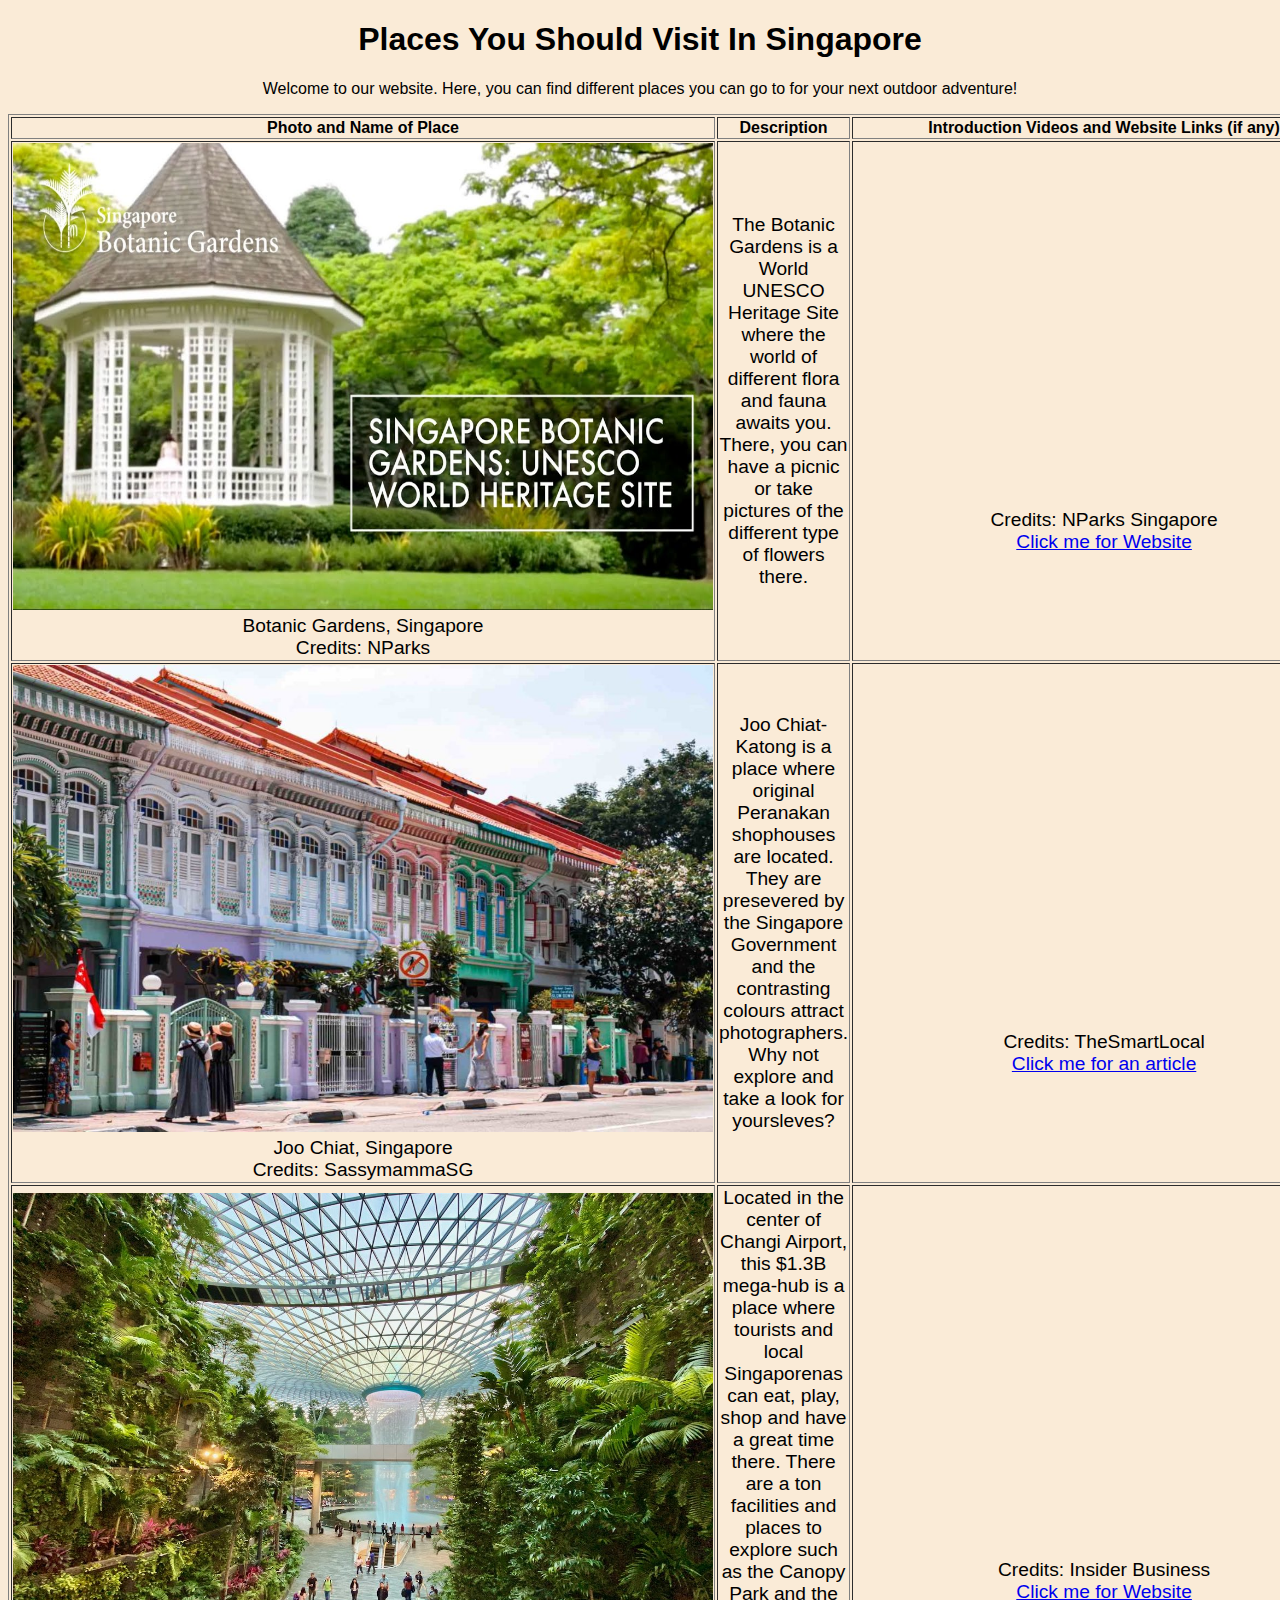
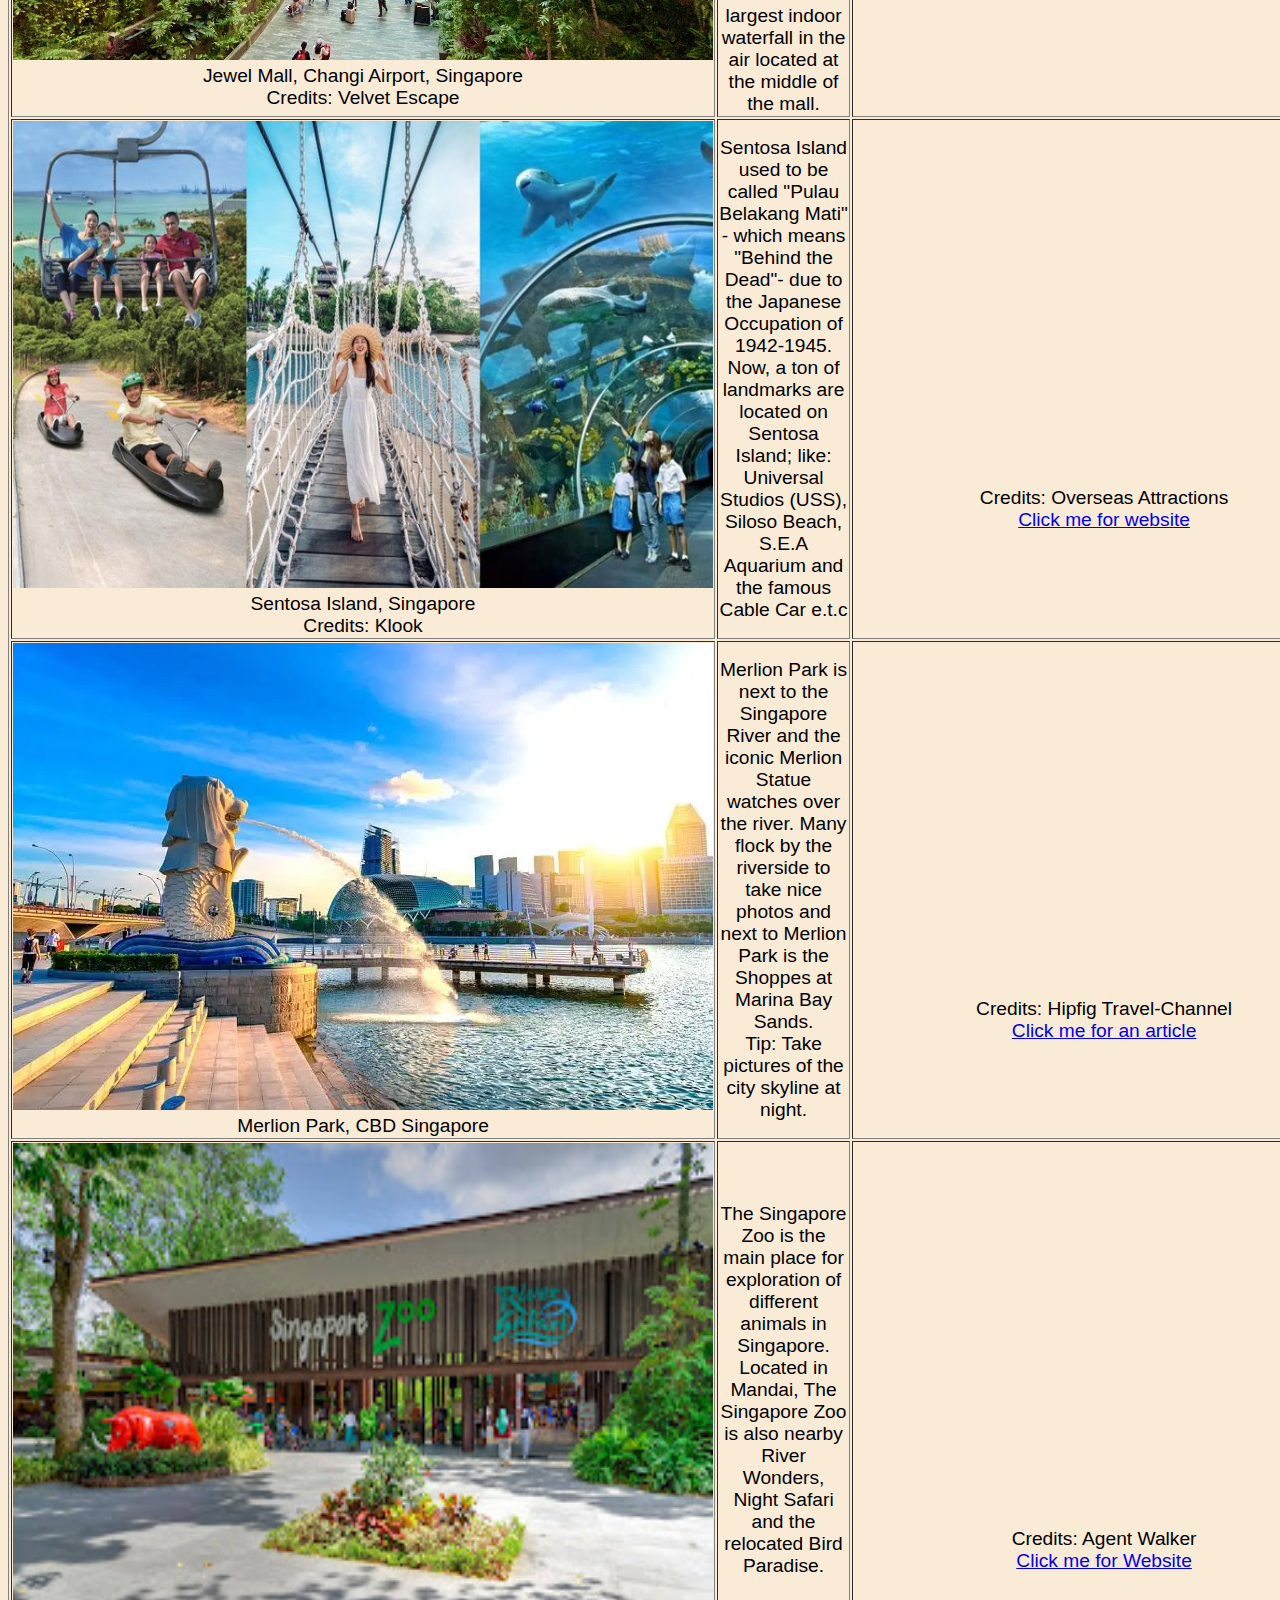
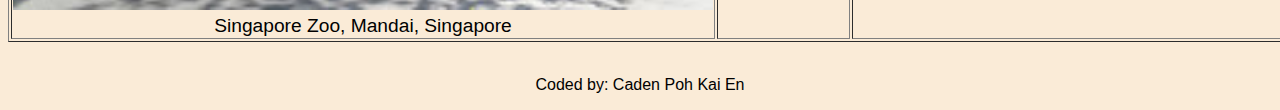
<file: Project.html>
<!DOCTYPE html>

<html>
    <head>
        <title> Places You Should Visit In Singapore</title>
        <style>
            td {
                align-self:center;
            }
            body {
                font-family:Verdana, Geneva, Tahoma, sans-serif;
                background-color: antiquewhite;
                text-align: center;
            }
            td{
                font-size:larger
            }
        </style>
    </head>
    <body>
        <h1> Places You Should Visit In Singapore </h1>
        <p> Welcome to our website. Here, you can find different places you can go to for your next outdoor adventure!</p>
        <table border="1">
           <th> Photo and Name of Place </th>
           <th style="width: 200px;"> Description </th>
           <th > Introduction Videos and Website Links (if any)</th>
           <tr>
                <td> <img src="award.jpg" height="467" width="700"> <br> Botanic Gardens, Singapore <br> Credits: NParks</td>
                <td > The Botanic Gardens is a World UNESCO Heritage Site where the world of different flora and fauna awaits you. There, you can have a picnic or take pictures of the different type of flowers there.</td>
                <td> <iframe width="500" height="255" src="https://www.youtube.com/embed/DgzI9Et83cI" title="YouTube video player" frameborder="0" allow="accelerometer; autoplay; clipboard-write; encrypted-media; gyroscope; picture-in-picture; web-share" allowfullscreen></iframe> Credits: NParks Singapore <br><a href="https://www.nparks.gov.sg/sbg"> Click me for Website </a></td>
                <td> </td>
            </tr>
            <tr>
                <td> <img src="wow.jpg" height="467" width="700"> <br> Joo Chiat, Singapore <br>Credits: SassymammaSG</td>
                <td > Joo Chiat-Katong is a place where original Peranakan shophouses are located. They are presevered by the Singapore Government and the contrasting colours attract photographers. Why not explore and take a look for yoursleves?</td>
                <td> <iframe width="500" height="255" src="https://www.youtube.com/embed/8OOXdHmO9Rc" title="YouTube video player" frameborder="0" allow="accelerometer; autoplay; clipboard-write; encrypted-media; gyroscope; picture-in-picture; web-share" allowfullscreen></iframe> Credits: TheSmartLocal <br> <a href="https://www.visitsingapore.com/see-do-singapore/places-to-see/joochiat-katong/"> Click me for an article</a></td>
            </tr> 
            <tr>
                <td> <img src="exotic.jpeg" height="467" width="700"> <br> Jewel Mall, Changi Airport, Singapore <br> Credits: Velvet Escape</td>
                <td > Located in the center of Changi Airport, this $1.3B mega-hub is a place where tourists and local Singaporenas can eat, play, shop and have a great time there. There are a ton facilities and places to explore such as the Canopy Park and the largest indoor waterfall in the air located at the middle of the mall.</td>
                <td> <iframe width="500" height="255" src="https://www.youtube.com/embed/gYi5P16l6eo" title="YouTube video player" frameborder="0" allow="accelerometer; autoplay; clipboard-write; encrypted-media; gyroscope; picture-in-picture; web-share" allowfullscreen></iframe> <br> Credits: Insider Business <br> <a href="https://www.jewelchangiairport.com/en.html"> Click me for Website</a></td>
            </tr>
            <tr>
                <td> <img src="ex.jpg" height="467" width="700"> <br> Sentosa Island, Singapore <br> Credits: Klook</td>
                <td> Sentosa Island used to be called "Pulau Belakang Mati" - which means "Behind the Dead"- due to the Japanese Occupation of 1942-1945. Now, a ton of landmarks are located on Sentosa Island; like: Universal Studios (USS), Siloso Beach, S.E.A Aquarium and the famous Cable Car e.t.c</td>
                <td> <iframe width="500" height="255" src="https://www.youtube.com/embed/YZLy2pF_Vak" title="YouTube video player" frameborder="0" allow="accelerometer; autoplay; clipboard-write; encrypted-media; gyroscope; picture-in-picture; web-share" allowfullscreen></iframe> Credits: Overseas Attractions <br> <a href="https://www.sentosa.com.sg/"> Click me for website</a></td>
            </tr>
            <tr>
                <td> <img src="water.webp" height="467" width="700"> Merlion Park, CBD Singapore </td>
                <td > Merlion Park is next to the Singapore River and the iconic Merlion Statue watches over the river. Many flock by the riverside to take nice photos and next to Merlion Park is the Shoppes at Marina Bay Sands. <br> Tip: Take pictures of the city skyline at night. </td>
                <td> <iframe width="500" height="255" src="https://www.youtube.com/embed/FjexVoP5_LA" title="YouTube video player" frameborder="0" allow="accelerometer; autoplay; clipboard-write; encrypted-media; gyroscope; picture-in-picture; web-share" allowfullscreen></iframe> Credits: Hipfig Travel-Channel <br> <a href="https://www.visitsingapore.com/see-do-singapore/recreation-leisure/viewpoints/merlion-park/"> Click me for an article</a></td>
            </tr>
            <tr> 
                <td> <img src="zoo moo.jpg" height="467" width="700"> <br> Singapore Zoo, Mandai, Singapore </td>
                <td style="width: 200px"> The Singapore Zoo is the main place for exploration of different animals in Singapore. Located in Mandai, The Singapore Zoo is also nearby River Wonders, Night Safari and the relocated Bird Paradise.</td>
                <td> <iframe width="500" height="315" src="https://www.youtube.com/embed/O3TZnyHWkss" title="YouTube video player" frameborder="0" allow="accelerometer; autoplay; clipboard-write; encrypted-media; gyroscope; picture-in-picture; web-share" allowfullscreen></iframe> Credits: Agent Walker <br> <a href="https://www.mandai.com/en/singapore-zoo.html"> Click me for Website</a></td>
            </tr>
        </table>
    <br>
    <p> Coded by: Caden Poh Kai En</p>
    </body>
</html>
</file>
